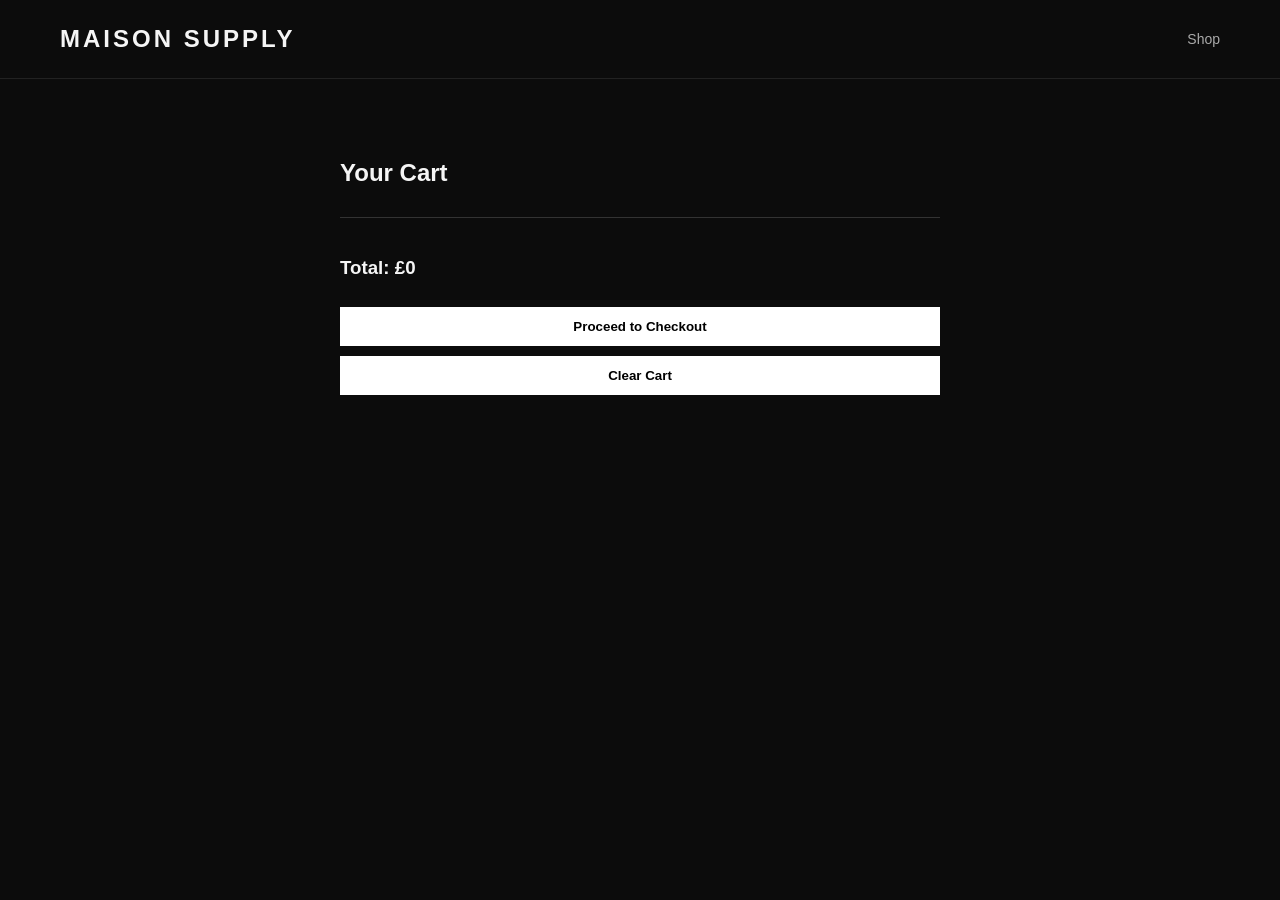
<file: cart.html>
<!DOCTYPE html>
<html>
<head>
<title>Your Cart</title>
<link rel="stylesheet" href="style.css">
<script src="script.js"></script>
</head>
<body onload="loadCart()">

<header>
  <div class="logo">MAISON SUPPLY</div>
  <nav>
    <a href="index.html">Shop</a>
  </nav>
</header>

<div class="container" style="display:block; max-width:600px; margin:auto;">

  <h2>Your Cart</h2>

  <div id="cart-items"></div>

  <div class="checkout-box">
    <h3>Total: £<span id="total"></span></h3>
    <button>Proceed to Checkout</button>
    <button onclick="clearCart()">Clear Cart</button>
  </div>

</div>

</body>
</html>
</file>
<file: style.css>
body {
  margin: 0;
  font-family: 'Helvetica Neue', sans-serif;
  background: #0c0c0c;
  color: #f5f5f5;
}

header {
  display: flex;
  justify-content: space-between;
  align-items: center;
  padding: 25px 60px;
  border-bottom: 1px solid #222;
}

.logo {
  font-size: 24px;
  letter-spacing: 3px;
  font-weight: 600;
}

nav a {
  color: #aaa;
  text-decoration: none;
  margin-left: 25px;
  font-size: 14px;
}

nav a:hover {
  color: white;
}

.container {
  padding: 60px;
  display: grid;
  grid-template-columns: repeat(auto-fit, minmax(300px, 1fr));
  gap: 40px;
}

.product-card {
  background: #111;
  padding: 20px;
  border-radius: 10px;
  transition: 0.3s;
}

.product-card:hover {
  transform: translateY(-5px);
}

.product-card img {
  width: 100%;
  border-radius: 8px;
}

button {
  width: 100%;
  padding: 12px;
  background: white;
  border: none;
  margin-top: 10px;
  font-weight: 600;
  cursor: pointer;
}

button:hover {
  background: #ddd;
}

select {
  width: 100%;
  padding: 8px;
  margin-top: 8px;
  background: #1a1a1a;
  color: white;
  border: 1px solid #333;
}

.cart-item {
  display: flex;
  justify-content: space-between;
  margin-bottom: 15px;
}

.checkout-box {
  margin-top: 30px;
  border-top: 1px solid #333;
  padding-top: 20px;
}
</file>
